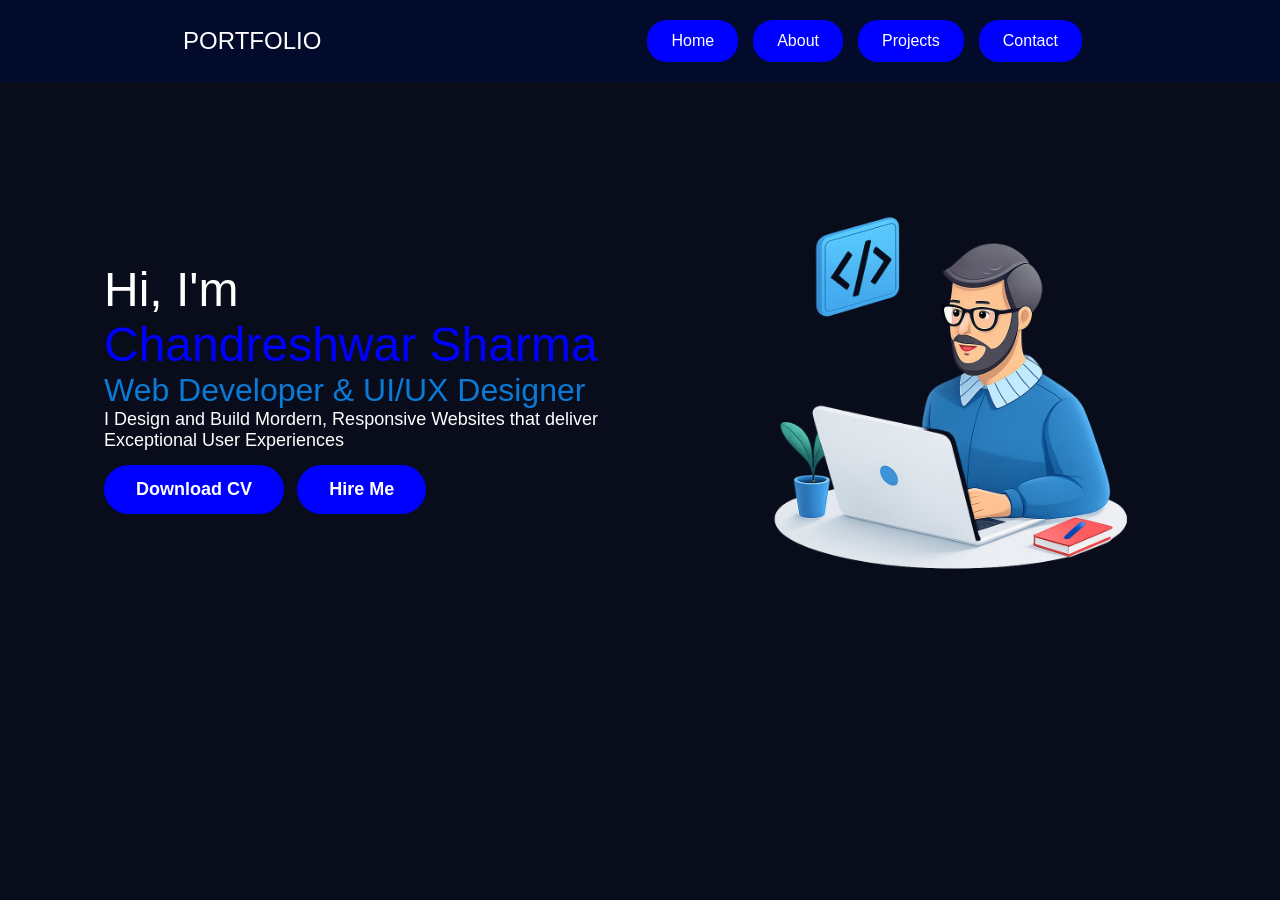
<file: index.html>
<!DOCTYPE html>
<html>

<head>
  <meta name="viewport" content="width=device-width, initial-scale=1.0">
  <title>Home</title>
  <link rel="stylesheet" href="style.css">
</head>

<body>
  
  <nav>
    <div class="left">PORTFOLIO</div>
    <div class="right">
      <ul><a href="index.html" class="home">Home </a>
        <a href="about.html" class="home"> About </a>
        <a href="projects.html" class="home"> Projects</a>
        <a href="contact.html" class="home">Contact</a>
      </ul>
    </div>
  </nav>
  <main>
    <section class="firstsection">
      <div class="leftsection">
        Hi, I'm
        <br>
        <span class="purple">
          Chandreshwar Sharma
        </span>
        <p class="small">
          <span class="color">
            Web Developer & UI/UX Designer
          </span>
          <br>
          I Design and Build Mordern, Responsive Websites that deliver Exceptional User Experiences
        </p>
        <div class="buttons">
          <a href="#" class="download">Download CV</a>
          <a href="#" class="download">Hire Me</a>
        </div>
      </div>
      <img src="pic.avif" class="rightsection">
    </section>
  </main>
</body>

</html>
</file>
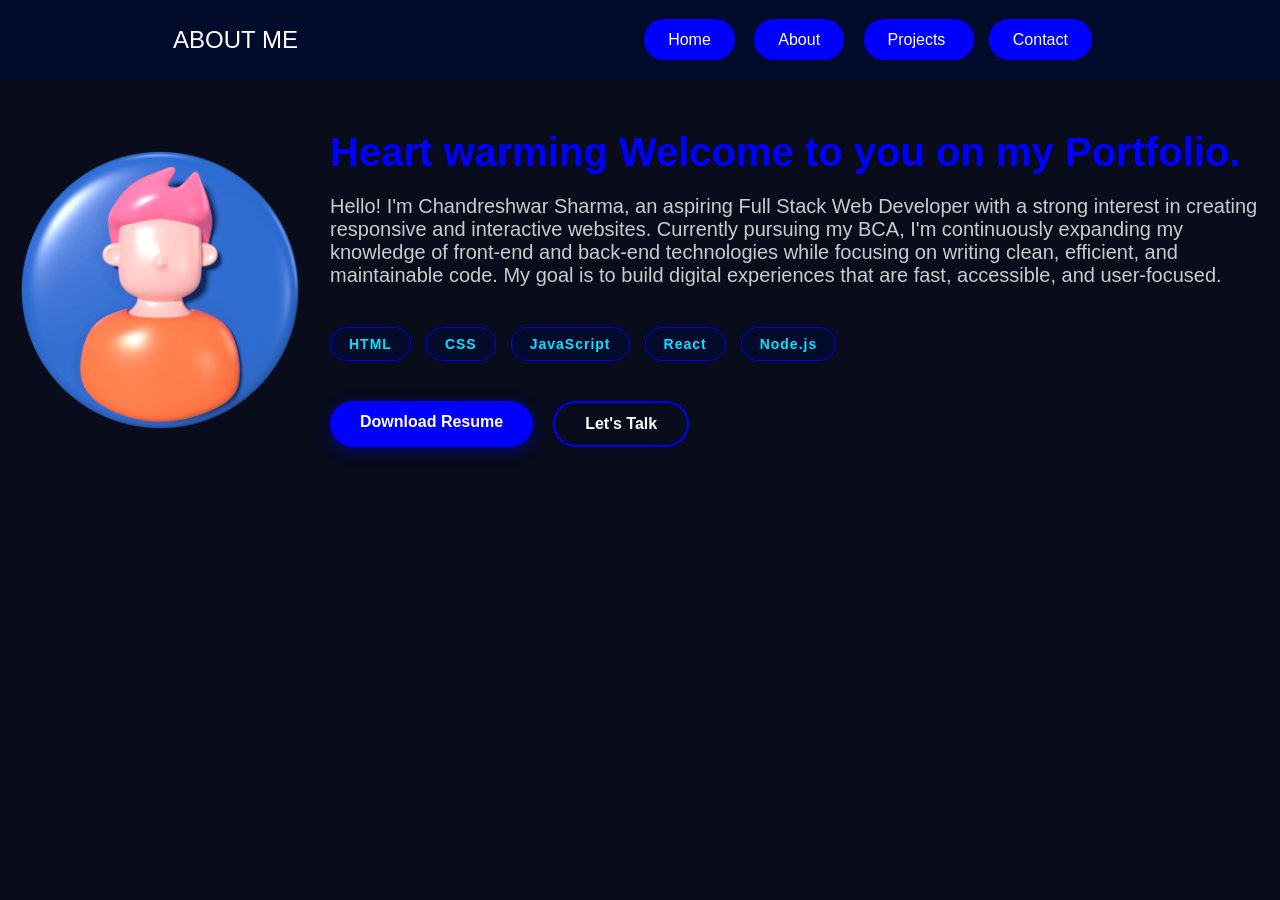
<file: about.html>
<!DOCTYPE html>
<html lang="en">

<head>
  <meta charset="UTF-8">
  <meta name="viewport" content="width=device-width, initial-scale=1.0">
  <title>About</title>
  <link rel="stylesheet" href="about.css">

</head>

<body>
  <nav>
    <div class="left">ABOUT ME</div>
    <div>


      <a href="index.html" class="home">Home</a>
      <a href="about.html" class="home"> About</a>
      <a href="projects.html" class="home">Projects </a>
      <a href="contact.html" class="home">Contact </a>

    </div>
  </nav>
  <section class="firstsection1">
    <div>
      <img src="account-3d-illustration-icon-png.webp" class="leftsection1">
    </div>
    
    <!-- This div holds EVERYTHING on the right side -->
    <div>
      <h1 class="rightsection2">Heart warming Welcome to you on my Portfolio.</h1>
      <p class="para"> Hello! I'm Chandreshwar Sharma, an aspiring Full Stack Web Developer with a strong interest in
        creating responsive and interactive websites. Currently pursuing my BCA, I'm continuously expanding my knowledge of
        front-end and back-end technologies while focusing on writing clean, efficient, and maintainable code. My goal
        is to build digital experiences that are fast, accessible, and user-focused.</p>
      
      <!-- skills (Now safely INSIDE the text div) -->
      <div class="bottom-content">
        <div class="skills">
          <span class="skill-tag">HTML</span>
          <span class="skill-tag">CSS</span>
          <span class="skill-tag">JavaScript</span>
          <span class="skill-tag">React</span>
          <span class="skill-tag">Node.js</span>
        </div>

        <div class="action-buttons">
          <a href="#" class="btn primary-btn">Download Resume</a>
          <a href="contact.html" class="btn secondary-btn">Let's Talk</a>
        </div>
      </div>
      
    </div> <!-- Notice how this closing div is now at the very end! -->
  </section>

</body>

</html>
</file>
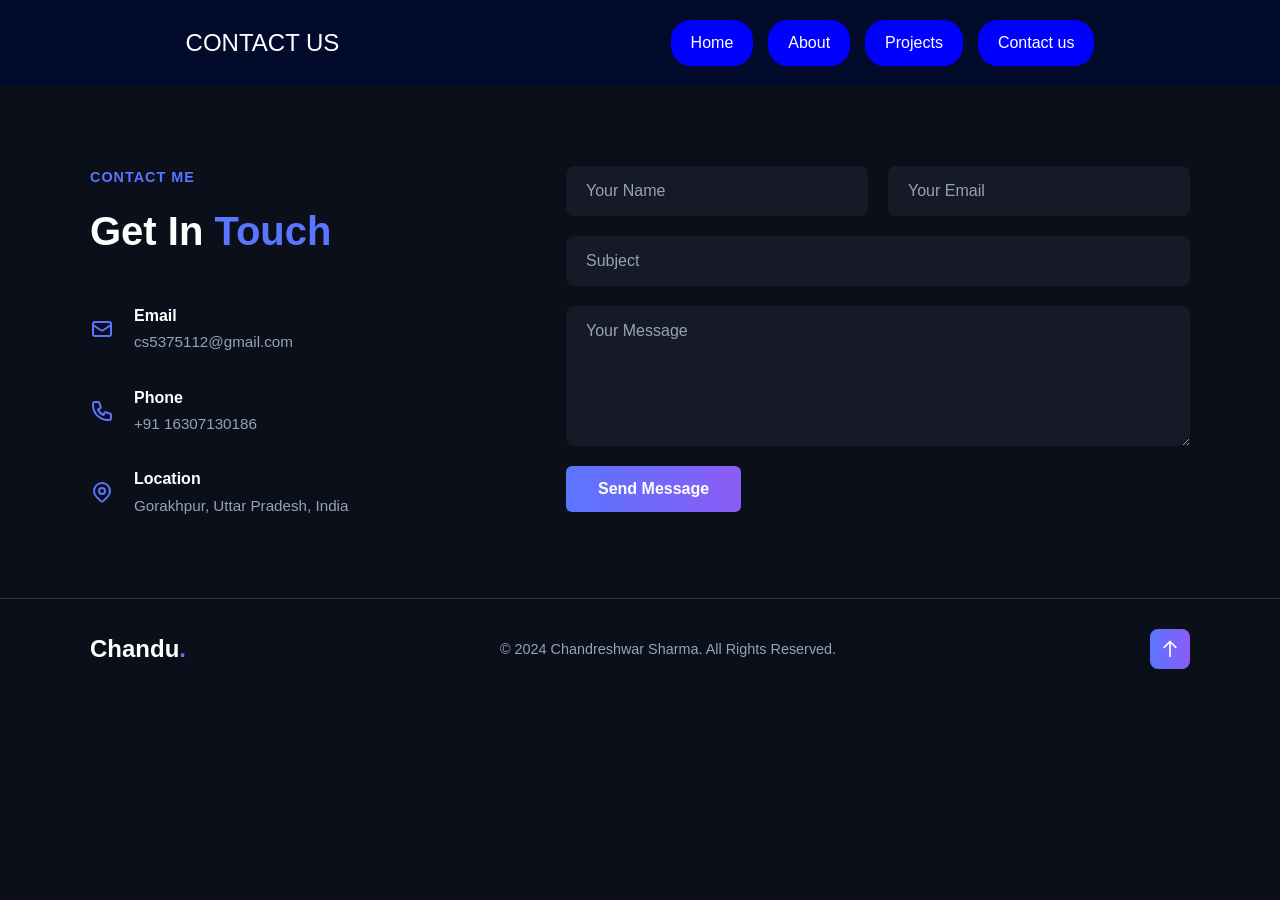
<file: contact.html>
<!DOCTYPE html>
<html lang="en">
<head>
    <meta charset="UTF-8">
    <meta name="viewport" content="width=device-width, initial-scale=1.0">
    <title>Contact Form Layout</title>
    <link rel="stylesheet" href="contact.css">
</head>
<body>
 <nav>
    <div class="left">CONTACT US</div>
    <div class="right">
      <ul><a href="index.html" class="home">Home </a>
        <a href="about.html" class="home"> About </a>
        <a href="projects.html" class="home"> Projects</a>
        <a href="contact.html" class="home">Contact us</a>
      </ul>
    </div>
  </nav>
    <!-- Contact Section -->
    <section class="contact-section" id="contact">
        <div class="container">
            
            <!-- Left Side: Contact Information -->
            <div class="contact-info-wrapper">
                <span class="sub-heading">CONTACT ME</span>
                <h2 class="main-heading">Get In <span class="highlight">Touch</span></h2>
                
                <div class="info-list">
                    <!-- Email -->
                    <div class="info-item">
                        <div class="icon">
                            <svg fill="none" stroke="currentColor" stroke-width="2" viewBox="0 0 24 24" xmlns="http://www.w3.org/2000/svg">
                                <path stroke-linecap="round" stroke-linejoin="round" d="M3 8l7.89 5.26a2 2 0 002.22 0L21 8M5 19h14a2 2 0 002-2V7a2 2 0 00-2-2H5a2 2 0 00-2 2v10a2 2 0 002 2z"></path>
                            </svg>
                        </div>
                        <div class="details">
                            <h4>Email</h4>
                            <p>cs5375112@gmail.com</p>
                        </div>
                    </div>
                    
                    <!-- Phone -->
                    <div class="info-item">
                        <div class="icon">
                            <svg fill="none" stroke="currentColor" stroke-width="2" viewBox="0 0 24 24" xmlns="http://www.w3.org/2000/svg">
                                <path stroke-linecap="round" stroke-linejoin="round" d="M3 5a2 2 0 012-2h3.28a1 1 0 01.948.684l1.498 4.493a1 1 0 01-.502 1.21l-2.257 1.13a11.042 11.042 0 005.516 5.516l1.13-2.257a1 1 0 011.21-.502l4.493 1.498a1 1 0 01.684.949V19a2 2 0 01-2 2h-1C9.716 21 3 14.284 3 6V5z"></path>
                            </svg>
                        </div>
                        <div class="details">
                            <h4>Phone</h4>
                            <p>+91 16307130186</p>
                        </div>
                    </div>
                    
                    <!-- Location -->
                    <div class="info-item">
                        <div class="icon">
                            <svg fill="none" stroke="currentColor" stroke-width="2" viewBox="0 0 24 24" xmlns="http://www.w3.org/2000/svg">
                                <path stroke-linecap="round" stroke-linejoin="round" d="M17.657 16.657L13.414 20.9a1.998 1.998 0 01-2.827 0l-4.244-4.243a8 8 0 1111.314 0z"></path>
                                <path stroke-linecap="round" stroke-linejoin="round" d="M15 11a3 3 0 11-6 0 3 3 0 016 0z"></path>
                            </svg>
                        </div>
                        <div class="details">
                            <h4>Location</h4>
                            <p>Gorakhpur, Uttar Pradesh, India</p>
                        </div>
                    </div>
                </div>
            </div>

            <!-- Right Side: Contact Form -->
            <div class="contact-form-wrapper">
                <form action="#" method="POST">
                    <div class="input-row">
                        <input type="text" placeholder="Your Name" required>
                        <input type="email" placeholder="Your Email" required>
                    </div>
                    <input type="text" placeholder="Subject" required>
                    <textarea placeholder="Your Message" rows="6" required></textarea>
                    <button type="submit" class="submit-btn">Send Message</button>
                </form>
            </div>

        </div>
    </section>

    <!-- Footer Area -->
    <footer class="site-footer">
        <div class="footer-container">
            <div class="logo">
                Chandu<span class="dot">.</span>
            </div>
            <div class="copyright">
                &copy; 2024 Chandreshwar Sharma. All Rights Reserved.
            </div>
            <a href="#contact" class="back-to-top">
                <svg fill="none" stroke="currentColor" stroke-width="2" viewBox="0 0 24 24" xmlns="http://www.w3.org/2000/svg">
                    <path stroke-linecap="round" stroke-linejoin="round" d="M5 10l7-7m0 0l7 7m-7-7v18"></path>
                </svg>
            </a>
        </div>
    </footer>

</body>
</html>
</file>
<file: style.css>
* {
  margin: 0;
  padding: 0;
  box-sizing: border-box;
}
Body {
  font-family: arial, sans-serif;
  ;
  background-color: #080C1B;
  color: white;
}

.container {
  width: 90%;
  max-width: 1200px;
  margin: auto;
}

img {
  max-width: 100%;
  height: auto;
}

section {
  padding: 60px 20px;
}

.image {
  width: 400px;
  height: 500px;
}

.chand {
  padding-right: 50%;
}

nav {
  display: flex;
  justify-content: space-around;
  align-items: center;
  height: auto;
  padding: 20px;
  background-color: #020b2c;
}

nav ul {
  display: flex;
  justify-content: center;
}

nav ul li {
  list-style: none;
  margin: 0 23px;
}

.left {
  font-size: 1.5rem;
}

.firstsection{
    display:flex;
    justify-content:space-between;
    align-items:center;
    max-width:1200px;
    margin:auto;
    padding:80px 5%;
    gap:60px;
}

.leftsection {
  font-size: 2rem;
  flex: 1;
  text-align: left;
  vertical-align: center;
  font-size: 3rem;
  margin-top: 1px;

}

.rightsection{
    flex:1;
    max-width:450px;
    width:100%;
    height:auto;
    display:block;
}

.purple {
  color: blue;
  font-size: 3rem;
}

.small {
  font-size: 18px;
}

.color {
  color: rgb(11, 122, 213);
  font-size: 2rem;
}

.download {
  display: inline-block;
  justify-items: center;
  border: none;
  text-decoration: none;
  margin: 0;
  background-color: blue;
  padding: 14px 32px;
  font-size: 18px;
  font-weight: 600;
  border-radius: 30px;
  cursor: pointer;
  color: white;
  width: auto;
  text-align: center;
}

.home {
  padding: 12px 24px;
  background-color: blue;
  color: white;
  margin-right: 15px;
  border: none;
  border-radius: 20px;
  cursor: pointer;
  text-decoration: none;

}

.line {
  margin-top: 175px;
  padding: 20px 10;
}

.about {
  display: flex;
  margin-left: auto;
  padding-left: 50px;
  padding-top: 50px;
}

.me {
  display: block;
  margin-top: auto;
  margin-left: 50px;
}
@media (max-width:768px){

    nav{
        flex-direction:column;
    }

    .firstsection{
        flex-direction:column-reverse;
        text-align:center;
    }

    .leftsection{
        text-align:center;
    }

    .buttons{
        display:flex;
        gap: 20px;
        margin-top: 30px;
    }

}
</file>
<file: about.css>
* {
  margin: 0;
  padding: 0;
  box-sizing: border-box;
}
Body {
  font-family: arial, sans-serif;
  ;
  background-color: #080C1B;
  color: white;
}

nav {
  display: flex;
  justify-content: space-around;
  align-items: center;
  height: 80px;
  background-color: #020b2c;
}
nav ul li {
  list-style: none;
  margin: 0 23px;
}
nav ul {
  display: flex;
  justify-content: center;
}

.left {
  font-size: 1.5rem;
}

.firstsection1 {

  display: flex;
}

.leftsection1 {
  width: 320px;
  padding-top: 50px;
  align-items: center;

}

.rightsection2 {
  color: blue;
  margin-top: 50px;
  padding-left: 10px;
  font-size: 40px;
  margin-bottom: 20px;


}

.home {
  padding: 12px 24px;
  background-color: blue;
  color: white;
  margin-right: 15px;
  border: none;
  border-radius: 20px;
  cursor: pointer;
  text-decoration: none;
}

.para {
  display: flex;
  color: #cccccc;
  padding-left: 10px;
  font-size: 20px;
}
/* --- New Additions for the Bottom Section --- */

.bottom-content {
  padding-left: 10px;
  margin-top: 40px;
}

/* Skills Tags */
.skills {
  display: flex;
  gap: 15px;
  flex-wrap: wrap;
  margin-bottom: 40px;
}

.skill-tag {
  background-color: #020b2c; /* Matches your nav background */
  color: #00e5ff; /* A bright cyan to pop against the dark blue */
  padding: 8px 18px;
  border-radius: 20px;
  font-size: 14px;
  font-weight: bold;
  border: 1px solid blue;
  letter-spacing: 1px;
}

/* Action Buttons */
.action-buttons {
  display: flex;
  gap: 20px;
}

.btn {
  padding: 12px 30px;
  border-radius: 25px;
  text-decoration: none;
  font-weight: bold;
  font-size: 16px;
  transition: all 0.3s ease;
}

.primary-btn {
  background-color: blue;
  color: white;
  box-shadow: 0 4px 15px rgba(0, 0, 255, 0.4); /* Adds a nice glow effect */
}

.primary-btn:hover {
  background-color: #0000cc;
  transform: translateY(-3px); /* Slight lift effect on hover */
}

.secondary-btn {
  background-color: transparent;
  color: white;
  border: 2px solid blue;
}

.secondary-btn:hover {
  background-color: blue;
  transform: translateY(-3px);
}

@media (max-width:768px){

    nav{
        flex-direction:column;
    }

    .firstsection1{
        flex-direction:column-reverse;
        text-align:center;
    }

    .leftsection1{
        text-align:center;
    }

    .buttons{
        display:flex;
        gap: 20px;
        margin-top: 30px;
    }

}
</file>
<file: contact.css>
/* Basic Resets & Variables */
* {
    margin: 0;
    padding: 0;
    box-sizing: border-box;
    font-family: 'Segoe UI', Tahoma, Geneva, Verdana, sans-serif;
}


:root {
    --bg-main: #0b0f19;
    --bg-surface: #151a26;
    --bg-input: #1a202c;
    --text-primary: #ffffff;
    --text-secondary: #94a3b8;
    --accent-blue: #5a75ff;
    --accent-gradient: linear-gradient(90deg, #5a75ff, #8b5cf6);
    --border-color: #2d3748;
}

body {
    background-color: var(--bg-main);
    color: var(--text-primary);
    line-height: 1.6;
}

/* Contact Section */
.contact-section {
    padding: 80px 20px;
    border-bottom: 1px solid var(--border-color);
}

.container {
    max-width: 1100px;
    margin: 0 auto;
    display: grid;
    grid-template-columns: 1fr 1.5fr;
    gap: 60px;
}

/* Left Side Styling */
.sub-heading {
    display: block;
    color: var(--accent-blue);
    font-size: 0.9rem;
    font-weight: 600;
    letter-spacing: 1px;
    margin-bottom: 10px;
    text-transform: uppercase;
}

.main-heading {
    font-size: 2.5rem;
    font-weight: 700;
    margin-bottom: 40px;
}

.main-heading .highlight {
    color: var(--accent-blue);
}

.info-list {
    display: flex;
    flex-direction: column;
    gap: 30px;
}

.info-item {
    display: flex;
    align-items: center;
    gap: 20px;
}

.info-item .icon {
    width: 24px;
    height: 24px;
    color: var(--accent-blue);
}

.info-item .details h4 {
    font-size: 1rem;
    font-weight: 600;
    margin-bottom: 2px;
}

.info-item .details p {
    color: var(--text-secondary);
    font-size: 0.95rem;
}

/* Right Side Styling (Form) */
.contact-form-wrapper form {
    display: flex;
    flex-direction: column;
    gap: 20px;
}

.input-row {
    display: grid;
    grid-template-columns: 1fr 1fr;
    gap: 20px;
}

input, textarea {
    width: 100%;
    background-color: var(--bg-surface);
    border: none;
    padding: 16px 20px;
    border-radius: 8px;
    color: var(--text-primary);
    font-size: 1rem;
    outline: none;
    transition: box-shadow 0.3s ease;
}

input::placeholder, textarea::placeholder {
    color: var(--text-secondary);
}

input:focus, textarea:focus {
    box-shadow: 0 0 0 2px var(--accent-blue);
}

textarea {
    resize: vertical;
}

.submit-btn {
    align-self: flex-start;
    background: var(--accent-gradient);
    color: white;
    border: none;
    padding: 14px 32px;
    border-radius: 6px;
    font-size: 1rem;
    font-weight: 600;
    cursor: pointer;
    transition: opacity 0.3s ease, transform 0.2s ease;
}

.submit-btn:hover {
    opacity: 0.9;
    transform: translateY(-2px);
}

/* Footer Section */
.site-footer {
    padding: 30px 20px;
    background-color: var(--bg-main);
}

.footer-container {
    max-width: 1100px;
    margin: 0 auto;
    display: flex;
    justify-content: space-between;
    align-items: center;
}

.footer-container .logo {
    font-size: 1.5rem;
    font-weight: 700;
}

.footer-container .logo .dot {
    color: var(--accent-blue);
}

.footer-container .copyright {
    color: var(--text-secondary);
    font-size: 0.9rem;
}

.back-to-top {
    display: flex;
    align-items: center;
    justify-content: center;
    width: 40px;
    height: 40px;
    background: var(--accent-gradient);
    color: white;
    border-radius: 8px;
    text-decoration: none;
    transition: transform 0.2s ease;
}

.back-to-top svg {
    width: 20px;
    height: 20px;
}

.back-to-top:hover {
    transform: translateY(-3px);
}
.home {
  padding: 10px 20px;
  background-color: blue;
  color: white;
  border: none;
  border-radius: 20px;
  cursor: pointer;
  text-decoration: none;
  white-space: nowrap; /* Prevents "Contact us" from breaking into two lines */
  transition: opacity 0.2s ease;
}
.home:hover {
  opacity: 0.8;
}
nav {
  display: flex;
  justify-content: space-around;
  align-items: center;
  padding: 20px;
  background-color: #020b2c;
}
nav ul {
  display: flex;
  justify-content: center;
  align-items: center;
  flex-wrap: wrap; /* Allows buttons to drop to a new line if they don't fit */
  gap: 15px; /* Replaces the old margin-right for much cleaner spacing */
  padding: 0;
}
.left {
  font-size: 1.5rem;
  color: white; /* Ensures the text is visible against the dark background */
}


@media (max-width: 768px) {
  nav {
    flex-direction: column;
    gap: 20px; /* Adds space between the logo text and the buttons */
  }

  .home {
    padding: 8px 16px; /* Shrinks the buttons slightly on mobile */
    font-size: 0.9rem;
  }

  .container {
    grid-template-columns: 1fr;
  }
  
  .input-row {
    grid-template-columns: 1fr;
  }

  .footer-container {
    flex-direction: column;
    gap: 15px;
    text-align: center;
  }
}
</file>
